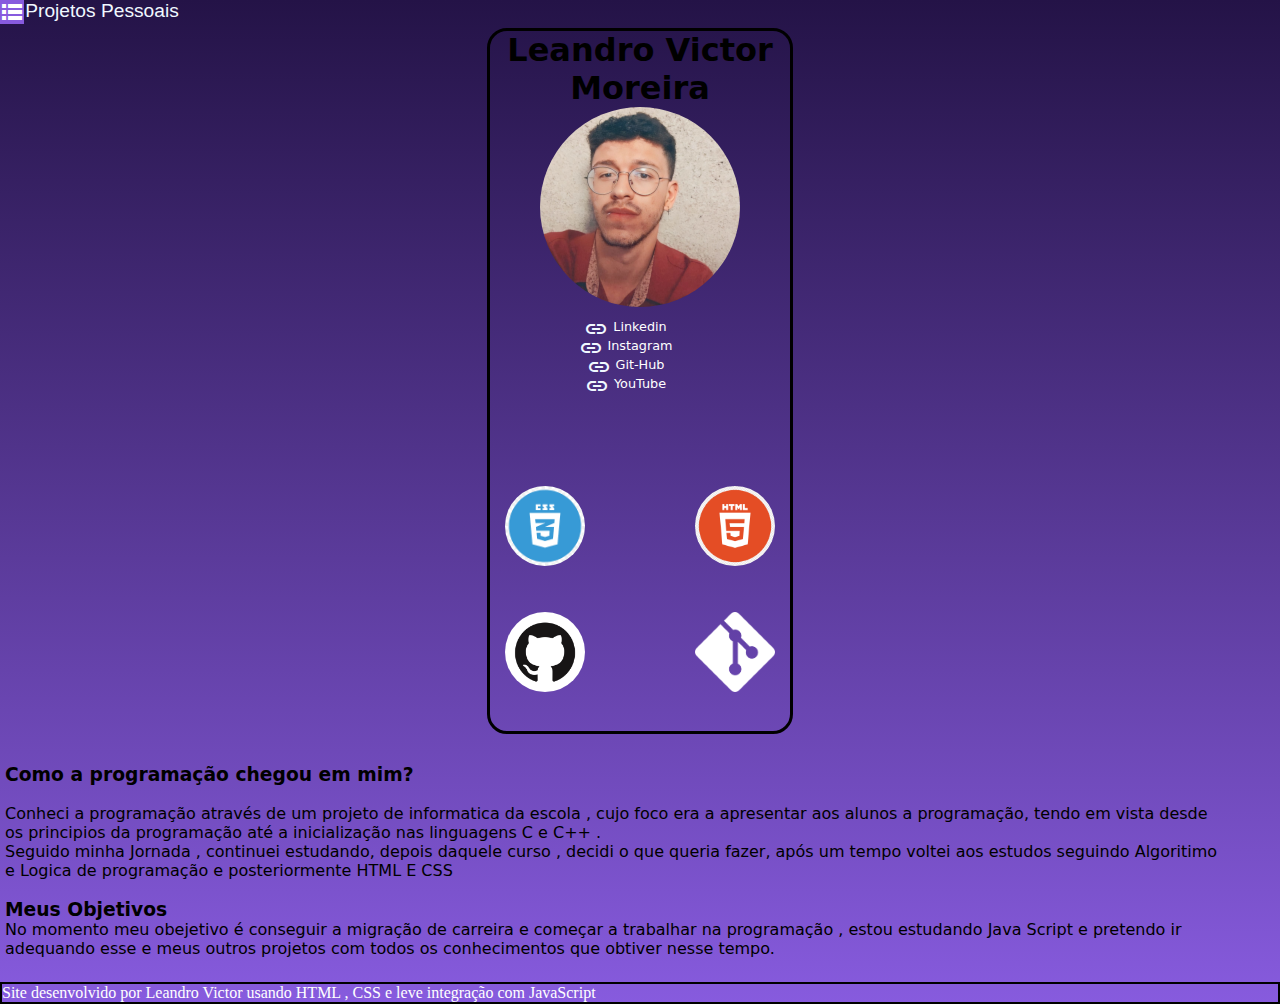
<file: index.html>
<!DOCTYPE html>
<html lang="pt-br">
<head>
    <meta charset="UTF-8">
    <meta name="viewport" content="width=device-width, initial-scale=1.0">
    <title>Meu site</title>
    <link rel="stylesheet" href="https://fonts.googleapis.com/css2?family=Material+Symbols+Outlined:opsz,wght,FILL,GRAD@20..48,100..700,0..1,-50..200" />
    <link rel="stylesheet" href="estilo.css">
</head>
<body>
   
    <header id="menu">
        <i id="burguer" class="material-symbols-outlined" onclick="clickMenu()">lists<span id="menu">Projetos Pessoais</span> <br></i>
        <menu id="itens">
           <ul>
                <li>
                    <i class="material-symbols-outlined">link</i>
                    <a href="https://leandromoreiira.github.io/Projeto-Login/">Projeto Tela de Login </a></li>
                <li>
                    <a href="https://leandromoreiira.github.io/Projeto-Menu-responsivo/">Projeto Menu com Media Querry</a></li>
                <li>
                    <a href="https://leandromoreiira.github.io/Projeto-Cordel/">Projeto Cordel</a></li>
                <li>
                    <a href="https://leandromoreiira.github.io/Projeto-Android/">Projeto Android</a></li>
                    <br>
           </ul> 
        </menu>
        </header>
     <div id="informacoes">
        <h1>Leandro Victor Moreira</h1>
        <img src="imagens/Myphoto.png"class="feat" >
        
     <ul>
        <li><span class="material-symbols-outlined">
            link </span>
            <a href="https://www.linkedin.com/in/leandro-victor-bb3460215/"  target="_blank" rel="">Linkedin</a></li>
        <li> <span class="material-symbols-outlined">
            link</span>
            <a href="https://www.instagram.com/_leomoreiira_/"target='_blank'> Instagram</a></li>
        <li><span class="material-symbols-outlined">
            link</span
            ><a href="https://github.com/leandromoreiira" target="_blank">Git-Hub</a></li>
        <li><span class="material-symbols-outlined">
            link</span>
            <a href="https://www.youtube.com/channel/UCnXmptKCDJen4zKCKGBligQ" target="_blank">YouTube</a></li>


        </ul>

       
            <ol>
                <img src="imagens/css logo.png" alt="logocss" id="logocss">
                <img src="imagens/html.png" alt="logohtml" id="logohtml">
                <img src="imagens/logo github.png" alt="logogithub" id="logogithub">
                <img src="imagens/logo git.png" alt="logogit" id="logogit">
            </ol>
       

    
    </div>
     <main>
        <h3>Como a programação chegou em mim? </h3>
            <p> <br>
                Conheci a programação através de um projeto 
              de informatica da escola , cujo foco era a apresentar aos alunos a programação, tendo em vista desde os principios da programação até  a inicialização nas linguagens C e C++ .
        </p>
            <p>
            Seguido minha Jornada , continuei estudando, depois daquele curso , decidi o que queria fazer, após um tempo voltei aos estudos seguindo
            Algoritimo e Logica de programação e posteriormente HTML E CSS
        </p>
        <br>
        <h3>Meus Objetivos</h3>
        <P>No momento meu obejetivo é conseguir a migração de carreira e começar a trabalhar na programação , estou estudando Java Script e pretendo ir adequando esse e meus outros projetos com todos os conhecimentos que obtiver nesse tempo.</P>
        <br>
    </main>
    <script>
        function clickMenu() 
        {
            var itens = document.getElementById('itens');
                if (itens.style.display == "none")
                {itens.style.display = "block";} 
                    else {
                        itens.style.display = "none";
                            }
       }
    </script>
    <footer>
        Site desenvolvido por Leandro Victor usando HTML , CSS e leve integração com JavaScript
    </footer>
   </body>
</html>
</file>
<file: estilo.css>
@import url('https://fonts.googleapis.com/css2?family=Playfair+Display:wght@500&display=swap');
/*Cores do projeto:
#251E33
#241347
#875BDE
#696178
#7E68AB
*/

*
{
    margin: 0px;
    padding: 0px;
}
body
{
    background-image: linear-gradient(to top, #875BDE , #241347);
    min-height: 100vh;
}
menu
{
    display: none;
   
}
menu>ul
{
   list-style-type: none;
}
menu>ul>li>a
{
    display: block;
}
i#burguer
{
cursor: pointer;
color: white;
}
i#burguer:hover
{
background-color: #875BDE;
}
div#informacoes
{
    font-family: system-ui, -apple-system, BlinkMacSystemFont, 'Segoe UI', Roboto, Oxygen, Ubuntu, Cantarell, 'Open Sans', 'Helvetica Neue', sans-serif;
    text-align: center;
    width: 300px;
    border: 3px solid black;
    border-radius: 20px;
    margin: auto;
    margin-bottom: 30px;
    
    height: 700px;
    position: relative;
    
}
div#informacoes>ul
{
    margin: 5px;
    list-style: none;
    
}
div#informacoes>img
{
    border-radius: 100px;
   
}
div#informacoes>ul>li>a
{
   color: white;  
   font-size: 0.8em;
   margin: 30px;
}
img#logocss
{
    height: 80px;
    border-radius: 110%;
    position: absolute;
    left: 5%;
    top: 65%;
    transform: translate(-50% -50%);
}
img#logohtml
{
    height: 80px;
    border-radius: 110%;
    position: absolute;
    right: 5%;
    top: 65%;
    transform: translate(-50% -50%);
}
img#logogithub
{
    height: 80px;
    border-radius: 110%;
    position: absolute;
    left: 5%;
    top: 83%;
    transform: translate(-50% -50%);
}
img#logogit
{
    height: 80px;
    border-radius: 110%;
    position: absolute;
    right: 5%;
    top: 83%;
    transform: translate(-50% -50%);
}
span
{
   
    text-align: center;
    color: aliceblue;
    margin: 1.2px;
    position: absolute;
    text-decoration: none;
}
span#menu
{
    font-size: 0.8em;
    font-family: Arial, Helvetica, sans-serif;
}
span#menu:hover
{
    background-color: #875BDE;
}
a{
    text-decoration: none;
    color: green;
}
main
{
    font-family: system-ui, -apple-system, BlinkMacSystemFont, 'Segoe UI', Roboto, Oxygen, Ubuntu, Cantarell, 'Open Sans', 'Helvetica Neue', sans-serif;
    max-width: 95vw;
    margin: 5px;
}
footer
{
    border: 2px solid black;
    color: white;
}

@media screen and (min-width: 768px) and (max-width: 992px)
{
div#informacoes
{
    font-family: system-ui, -apple-system, BlinkMacSystemFont, 'Segoe UI', Roboto, Oxygen, Ubuntu, Cantarell, 'Open Sans', 'Helvetica Neue', sans-serif;
    text-align: center;
    width: 700px;
    border: 3px solid black;
    border-radius: 20px;
    margin: auto;
    margin-bottom: 30px;
    height: 500px;
    position: relative;
} 
div#informacoes>ul
{
    margin: 5px;
    list-style: none;
    
}
div#informacoes>img
{
    border-radius: 100px;
    position: absolute;
    left:4%;
    top: 13%;
   
}
div#informacoes>a 
{
    color: white;
    font-size: 0.8em;
    display: block;
    margin-bottom: 20px;
}
div#informacoes>ul
 {
    margin: 5px;
    list-style: none;
    margin-top: 20px; 
    position: absolute;
    left: 50px;
    top: 300px;

}
div#informacoes>ul>li>a 
{
    color: white;  
    font-size: 0.8em;
    margin: 30px;
}
img#logocss
{
    height: 80px;
    border-radius: 110%;
    position: absolute;
    left: 50%;
    top: 20%;
    transform: translate(-50% -50%);
}
img#logohtml
{
    height: 80px;
    border-radius: 110%;
    position: absolute;
    left: 80%;
    top: 20%;
    transform: translate(-50% -50%);
}
img#logogithub
{
    height: 80px;
    border-radius: 110%;
    position: absolute;
    left: 50%;
    top: 65%;
    transform: translate(-50% -50%);
}
img#logogit
{
    height: 80px;
    border-radius: 110%;
    position: absolute;
    left: 80%;
    top: 65%;
    transform: translate(-50% -50%);
}










}
</file>
